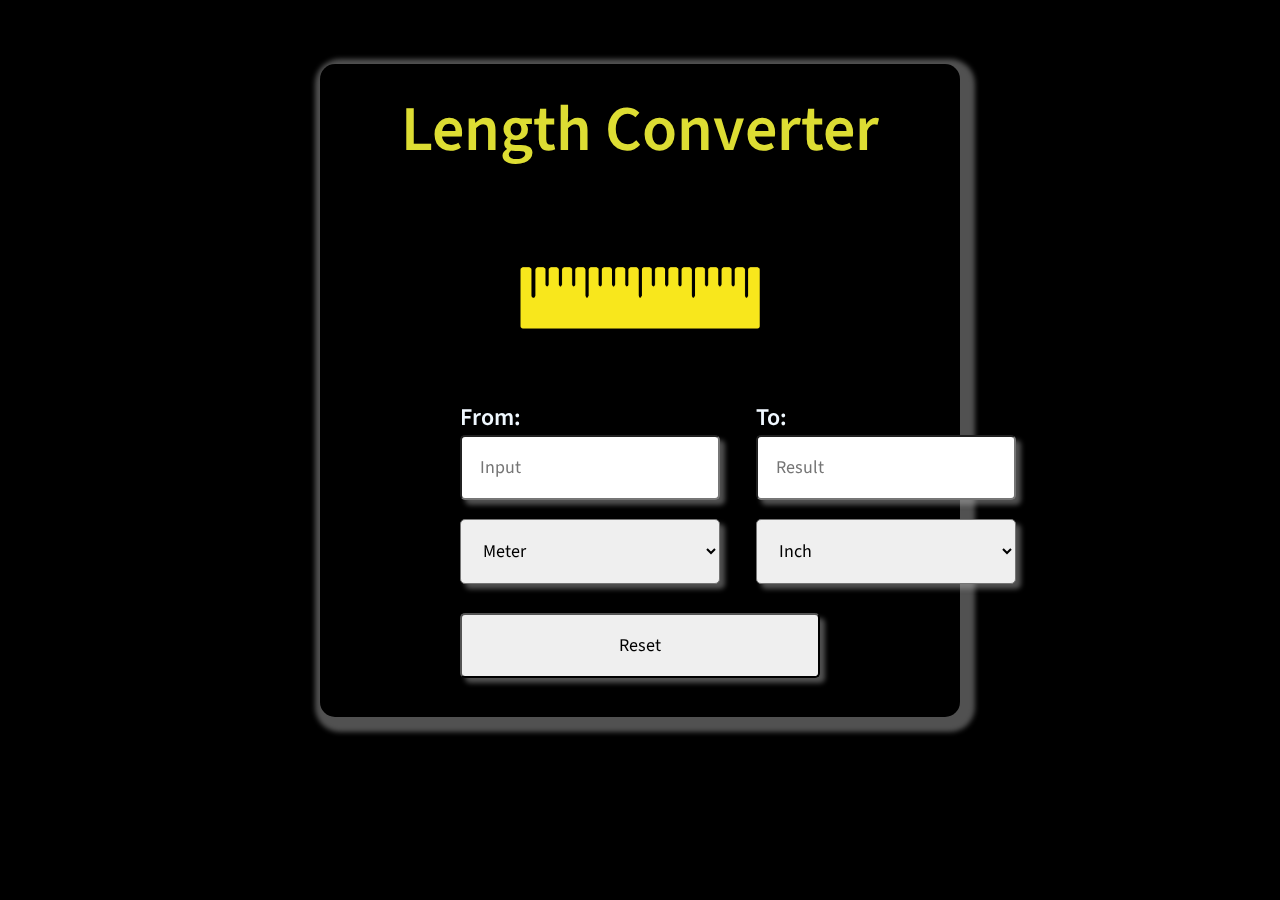
<file: index.html>
<!DOCTYPE html>
<html lang="en">
<head>
    <meta charset="UTF-8">
    <meta http-equiv="X-UA-Compatible" content="IE=edge">
    <meta name="viewport" content="width=device-width, initial-scale=1.0">
    <title>Length Converter</title>
    <link rel="stylesheet" href="./css/styles.css">
</head>
<body>

    <div class="card">
        <div class="title">
            <h1>Length Converter</h1>
            <img src="./img/rule.png" alt="">
        </div>

        <!-- Task Container -->
        <div class="container">
            <form action="">
                <div class="task">
                    <!-- FROM -->
                    <div class="from-container task-containers">
                        <label for="input">From:</label>
                        <input type="text" placeholder="Input" id="input"/>
                        <select name="from" id="inputType">
                            <option value="meter" selected>Meter</option>
                            <option value="kilometer">kilometer</option>
                            <option value="centimeter">Centimeter</option>
                            <option value="foot">Foot</option>
                            <option value="inch">Inch</option>
                        </select>
                    </div>
                    <!-- TO -->
                    <div class="to-container task-containers">
                        <label for="Result">To:</label>
                        <input type="text" placeholder="Result" id="result">
                        <select name="to" id="resultType">
                            <option value="meter">Meter</option>
                            <option value="kilometer">kilometer</option>
                            <option value="centimeter">Centimeter</option>
                            <option value="foot">Foot</option>
                            <option value="inch" selected>Inch</option>
                        </select>
                    </div>
                </div>
                <input type="reset">
            </form>
        </div>
    </div>


    

<script src="./js/script.js"></script>
</body>
</html>
</file>
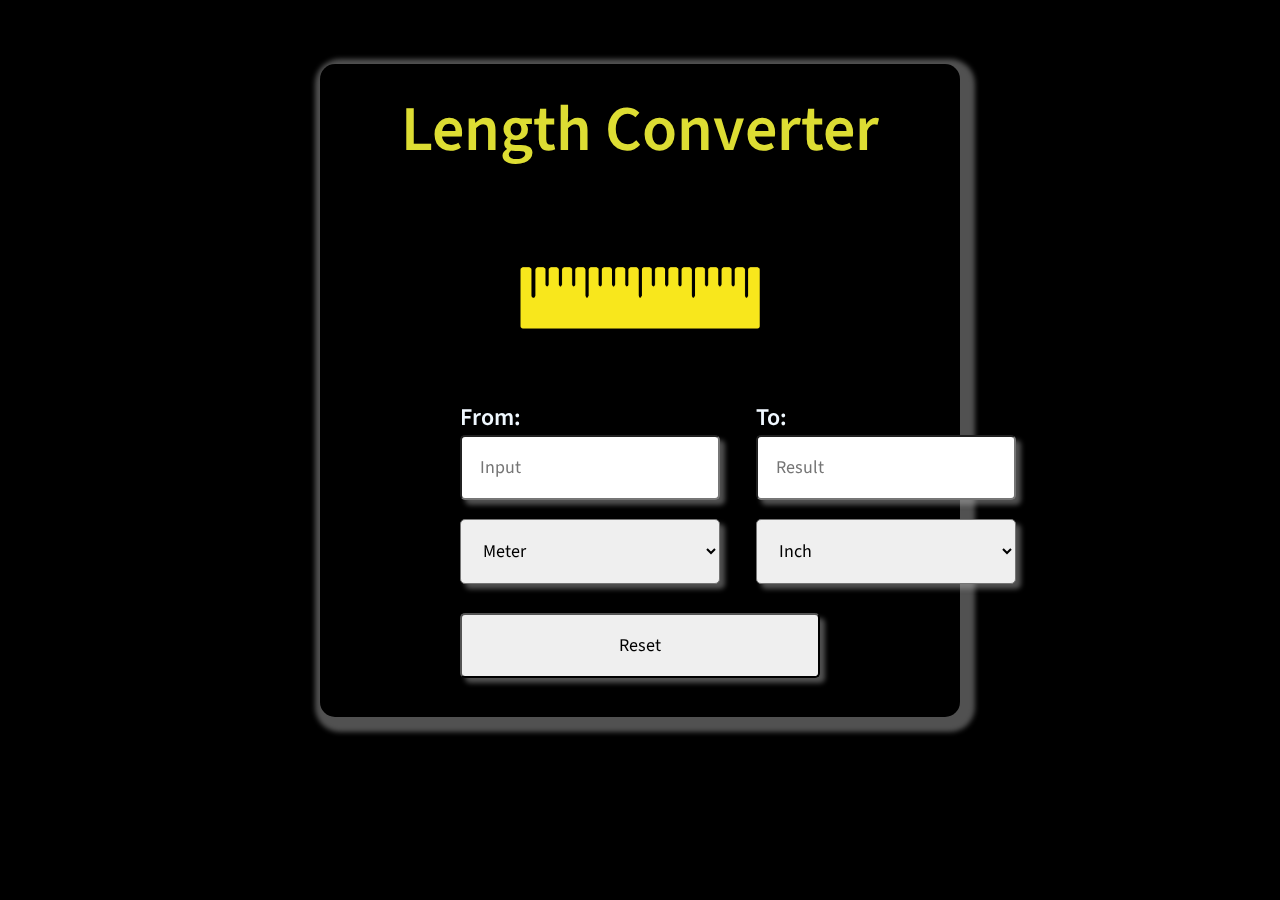
<file: doc/index.html>
<!DOCTYPE html>
<html lang="en">
<head>
    <meta charset="UTF-8">
    <meta http-equiv="X-UA-Compatible" content="IE=edge">
    <meta name="viewport" content="width=device-width, initial-scale=1.0">
    <title>Length Converter</title>
    <link rel="stylesheet" href="../css/styles.css">
</head>
<body>

    <div class="card">
        <div class="title">
            <h1>Length Converter</h1>
            <img src="../img/rule.png" alt="">
        </div>

        <!-- Task Container -->
        <div class="container">
            <form action="">
                <div class="task">
                    <!-- FROM -->
                    <div class="from-container task-containers">
                        <label for="input">From:</label>
                        <input type="text" placeholder="Input" id="input"/>
                        <select name="from" id="inputType">
                            <option value="meter" selected>Meter</option>
                            <option value="kilometer">kilometer</option>
                            <option value="centimeter">Centimeter</option>
                            <option value="foot">Foot</option>
                            <option value="inch">Inch</option>
                        </select>
                    </div>
                    <!-- TO -->
                    <div class="to-container task-containers">
                        <label for="Result">To:</label>
                        <input type="text" placeholder="Result" id="result">
                        <select name="to" id="resultType">
                            <option value="meter">Meter</option>
                            <option value="kilometer">kilometer</option>
                            <option value="centimeter">Centimeter</option>
                            <option value="foot">Foot</option>
                            <option value="inch" selected>Inch</option>
                        </select>
                    </div>
                </div>
                <input type="reset">
            </form>
        </div>
    </div>


    

<script src="../js/script.js"></script>
</body>
</html>
</file>
<file: css/styles.css>
@import url('https://fonts.googleapis.com/css2?family=Source+Sans+Pro:ital,wght@0,200;0,400;1,600&display=swap');

*{
    margin: 0;
    padding: 0;
    box-sizing: border-box;
    font-family: 'Source Sans Pro', sans-serif;
}

/* Body Styling */

body {
    width: 100%;
    height: 100%;
    background-color: #000000;

}

.title{
    text-align: center;
    color: rgb(221, 221, 51);
}

.title h1{
    text-align: center;
    font-weight: 600;
    padding-top: 20px;
    font-size: 4rem;
}

.title img{
    width: 250px;
}

.container{
    padding: 20px;
    margin: 30px auto;

}

.card{
    height: 90%;
    width: 50%;
    /* border: 1px solid rgb(255, 247, 0); */
    /* background-color:#252a3c; */
    backdrop-filter: blur(10px);
    -webkit-backdrop-filter: blur(10px);
    margin-left: 25%;
    margin-top: 5%;
    border-radius: 15px;
    box-shadow: 5px 5px 5px 10px rgba(177,177,177,0.459);
}

.task{
    display: flex;
    gap: 10%;
    justify-content: space-between;
    width: 60%;
    margin: auto;
}

.task-containers{
    display: flex;
    flex-direction: column;
    margin: 10px 0;
    width: 90%;
}

label{
    font-size: x-large;
    font-weight: 600;
    color: aliceblue;
}
input, select{
    margin-bottom: 19px;
    padding: 18px;
    font-size: large;
    border-radius: 5px;
    box-shadow: 5px 5px 5px rgba(177,177,177,0.459);

}

form{
    display: grid;
    place-items: center;
}

input[type="reset"]{
    width: 60%;
}

/* RESPONSIVE */

@media only screen and (max-width: 600px){

    .container{
        width: 90%;
        margin: 0 auto;
    }

    .task-containers{
        width: 100%;
    }
    .task{
        width: 100%;
        flex-direction: column;
        gap: 5px;
    }

    .card{
        width: 100%;
        margin: 0 auto;
    }
}
</file>
